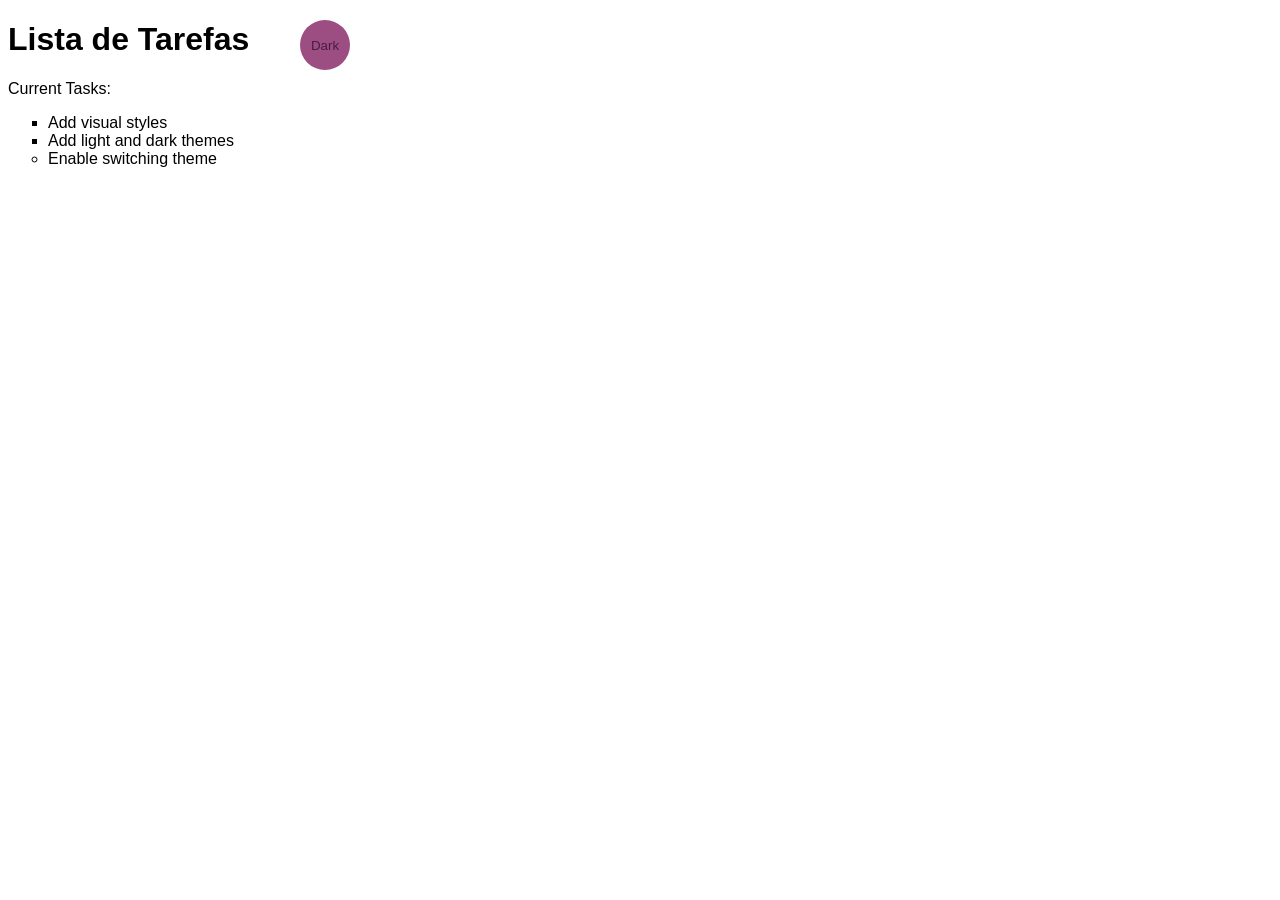
<file: aulas/Microsoft-HTML-CSS-e-JS/site-simples/index.html>
<!DOCTYPE html>
<html lang="pt-br">
<head>
    <meta charset="UTF-8">
    <title>Simple Website</title>
    <link rel="stylesheet" href="main.css">
</head>
<body class="light-theme">
    <h1>Lista de Tarefas</h1>
    <p id="msg">Current Tasks:</p>
    <ul>
        <li class="list">Add visual styles</li>
        <li class="list">Add light and dark themes</li>
        <li>Enable switching theme</li>
    </ul>
    <div>
        <button class="btn">Dark</button>
    </div>
    <script src="app.js"></script>
    <noscript>Você precisa ativar o Javascript para ver todo o conteúdo.</noscript>
</body>
</html>
</file>
<file: aulas/Microsoft-HTML-CSS-e-JS/site-simples/main.css>
:root {
    --green: #00FF00;
    --white: #ffffff;
    --black: #000000;
    --btnFontColor: #491d42;
    --btnBg: #9c4e82;
}

* {
    color: var(--fontColor);
    font-family: Helvetica;
}

.btn {
    position: absolute;
    top: 20px;
    left: 300px;
    height: 50px;
    width: 50px;
    border-radius: 50%;
    border: none;
    color: var(--btnFontColor);
    background-color: var(--btnBg);
}

.btn:focus {outline-style: none;}

body {
background: var(--bg);
}

ul {
font-family: helvetica;
}

li {
    list-style: circle;
}
.list {
    list-style: square;
}

.light-theme {
--bg: var(var(--green));
--fontColor: var(var(--black));
--btnBg: var(var(--black));
--btnFontColor: var(var(--white));
}

.dark-theme {
--bg: var(--black);
--fontColor: var(--green);
--btnBg: var(var(--white));
--btnFontColor: var(var(--black));
}
</file>
